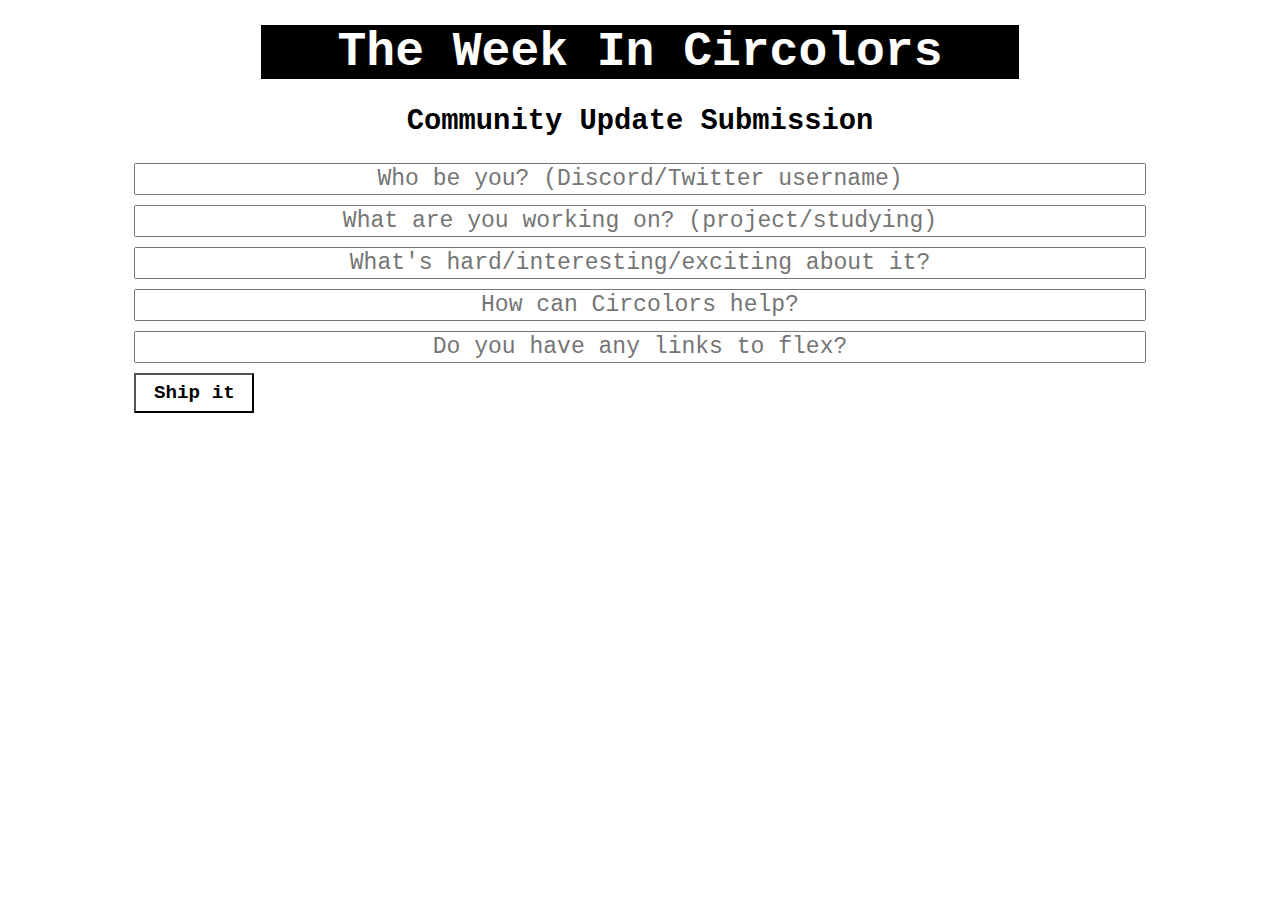
<file: index.html>
<!DOCTYPE html>
<html lang="en">

<head>
    <meta charset="UTF-8">
    <meta http-equiv="X-UA-Compatible" content="IE=edge">
    <meta name="viewport" content="width=device-width, initial-scale=1.0">
    <link rel="stylesheet" href="./styles.css">
    <title>Circolors Community Updates</title>
</head>

<body>
    <div>
        <h1>The Week In Circolors</h1>
        <h2>Community Update Submission</h2>
        <div>
            <form action="https://formsubmit.co/the-week-in-circolors@proton.me" method="POST" class="form-box">
                <input type="text" name="name" placeholder="Who be you? (Discord/Twitter username)" autocomplete="off" required>
                <input type="text" name="project" placeholder="What are you working on? (project/studying)" autocomplete="off" required>
                <input type="text" name="challenge" placeholder="What's hard/interesting/exciting about it?" autocomplete="off">
                <input type="text" name="help" placeholder="How can Circolors help?" autocomplete="off">
                <input type="text" name="links" placeholder="Do you have any links to flex?" autocomplete="off">
                <input type="hidden" name="_next" value="https://mccoady.github.io/twic-form/submitted.html" autocomplete="off">
                <input type="hidden" name="_subject" value="Circolors Update Submitted!" autocomplete="off">

                <button type="submit">Ship it</button>
            </form>
        </div>
    </div>
</body>

</html>
</file>
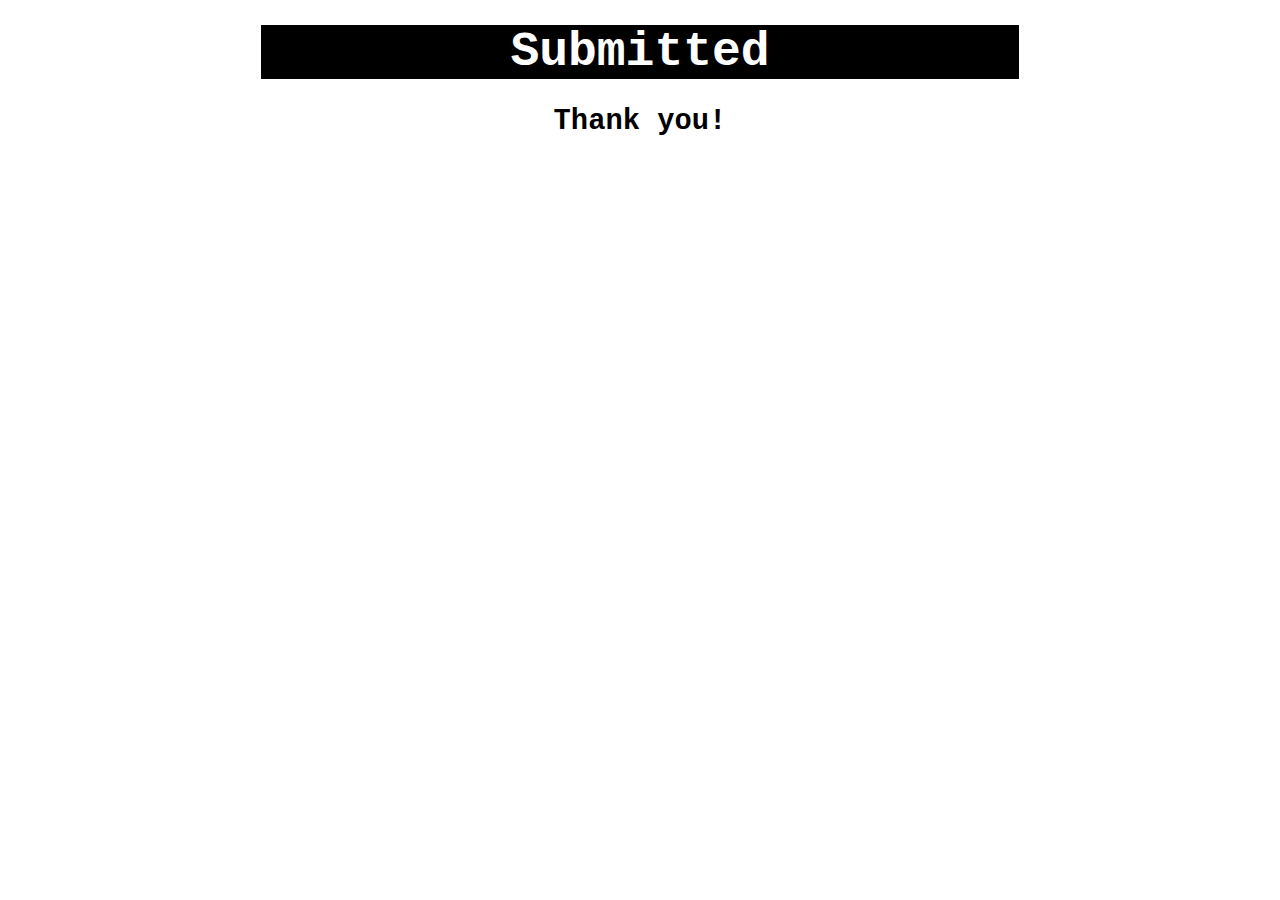
<file: submitted.html>
<!DOCTYPE html>
<html lang="en">
<head>
    <meta charset="UTF-8">
    <meta http-equiv="X-UA-Compatible" content="IE=edge">
    <meta name="viewport" content="width=device-width, initial-scale=1.0">
    <link rel="stylesheet" href="./styles.css">
    <title>Circolors Community Updates (Submitted)</title>
</head>
<body>
    <h1>Submitted</h1>
    <h2>Thank you!</h2>
</body>
</html>
</file>
<file: styles.css>
body {
    text-align: center;
    font-family: 'Courier New', Courier, monospace;
    font-size: 1.2rem;
}

h1 {
    background-color: black;
    color: white;
    margin: 2% 20%;
    font-size: 250%;
}

.form-box {
    display: flex;
    flex-direction: column;
    margin: 2% 10%;
}

input {
    margin-bottom: 1%;
    text-align: center;
    font-family: 'Courier New', Courier, monospace;
    font-size: 120%;
}

button {
    font-family: 'Courier New', Courier, monospace;
    width: 120px;
    height: 40px;
    background-color: white;
    color: black;
    font-size: 100%;
    font-weight: bold;
    border-color: black;
}

button:hover {
    background-color: black;
    color: white;
}

@media (max-width: 700px) {
    h1 {
        margin: 2% 10%;
        font-size: 225%;
    }
}

@media (max-width: 480px) {
    input {
        font-size: 80%;
    }
    h1 {
        font-size: 200%;
    }
}
</file>
